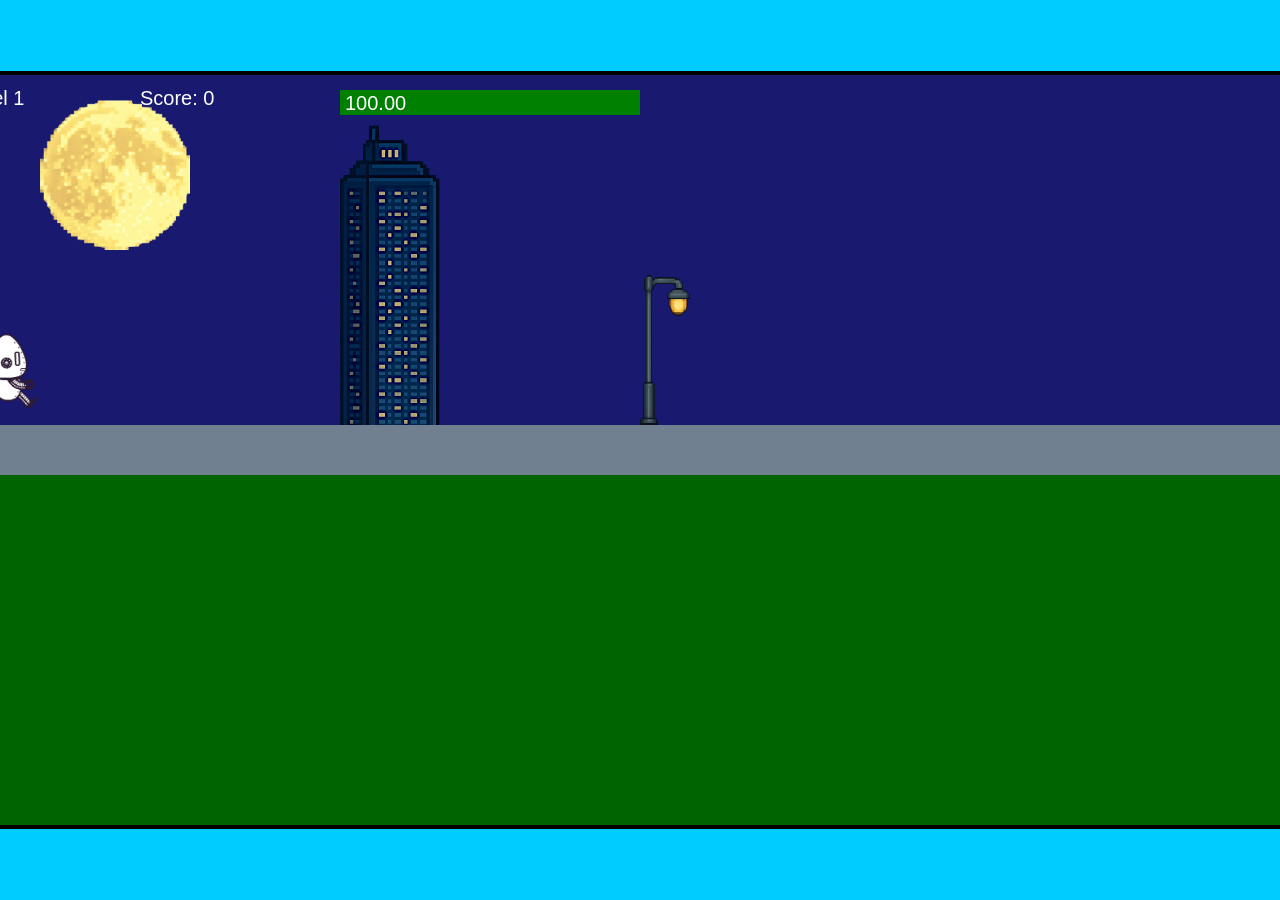
<file: fsd-projects/runtime/index.html>
<!DOCTYPE html>
<html lang="en">
  <head>
    <meta charset="UTF-8" />
    <meta name="viewport" content="width=device-width, initial-scale=1.0" />
    <title>Runtime Neo</title>
    <link rel="stylesheet" href="runtime.css" />
    <script src="https://code.jquery.com/jquery-3.1.0.js"></script>
    <script src="setup.js"></script>
    <script src="levels.js"></script>
    <script src="scenery.js"></script>
    <script src="student.js"></script>
    <script src="main.js"></script>
  </head>
  <body id="body">
    <canvas id="gameCanvas" width="1400" height="750"></canvas>
    <img id="player" src="images/halle.png" />
    <img id="projectile" src="images/projectile.png" />
    <img id="basicPlatform" src="images/interactable/basicPlatform.png" />
    <img id="spikes" src="images/interactable/spikes.png" />
    <img id="bug" src="images/interactable/bug.png" />
    <img id="healthUp" src="images/interactable/healthUp.png" />
    <img id="flag" src="images/interactable/flag.png" />
    <img id="moon" src="images/backgrounds/moon.png" />
    <img id="building" src="images/backgrounds/building.png" />
    <img id="lamp" src="images/backgrounds/lamp.png" />
  </body>
</html>
</file>
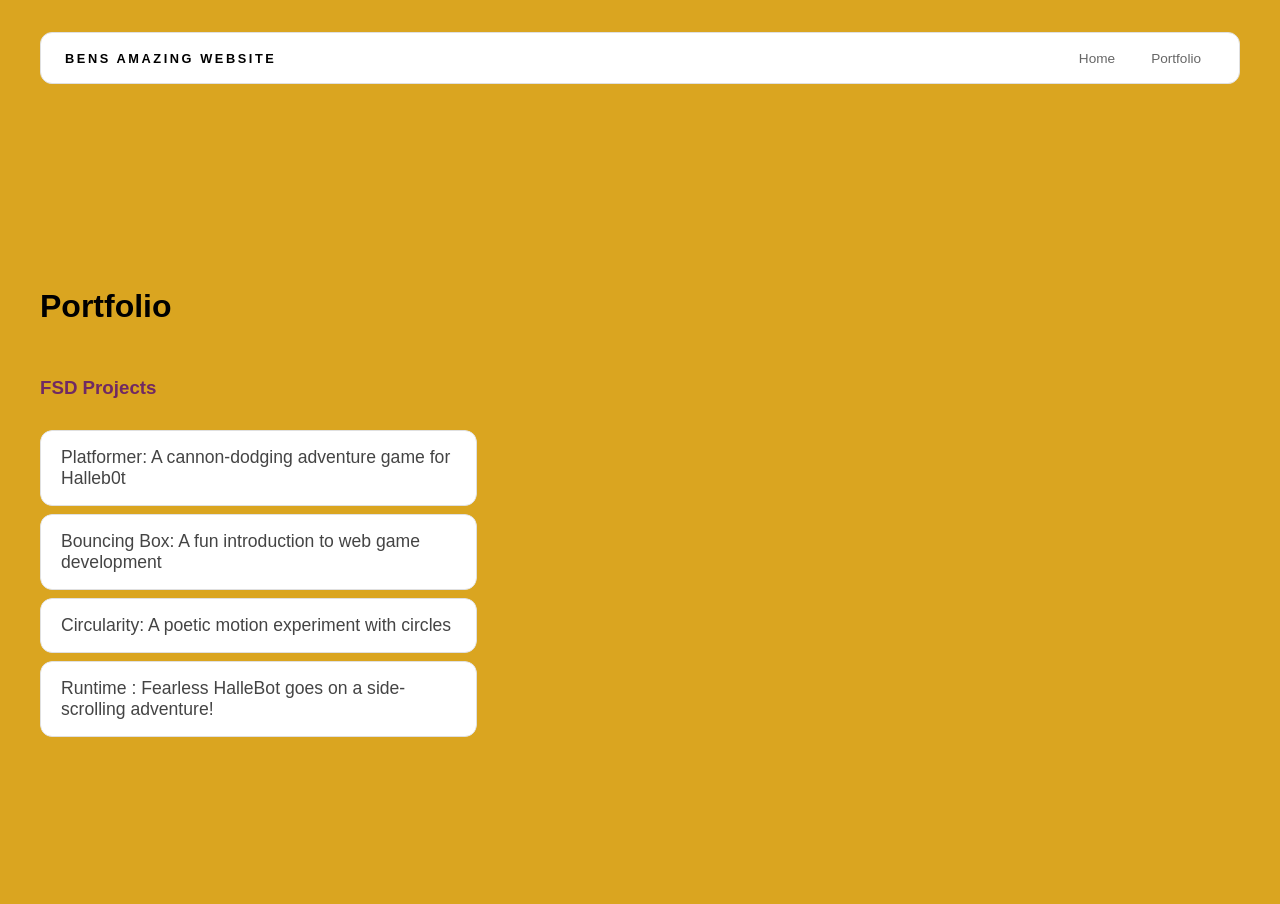
<file: portfolio.html>
<!DOCTYPE html>
<html>

<head>
  <title>Bens Website</title>
  <link rel="stylesheet" href="style.css" />
</head>

<body>
  <!-- All content goes here -->
  <div id="all-contents">
    <nav>
      <h1>Bens Amazing Website</h1>
      <ul id="nav-ul">
        <li class="nav-li">
          <a href="index.html">Home</a>
        </li>
        <li class="nav-li">
          <a href="portfolio.html">Portfolio</a>
        </li>

      </ul>

    </nav>

    <main>
      <div class="content">
        <h1>Portfolio</h1>
        <h3>FSD Projects</h3>
        <ul id="portfolio">
          <li>
            <a href="fsd-projects/platformer/">Platformer: A cannon-dodging adventure game for Halleb0t</a>
          </li>
          <li>
            <a href="fsd-projects/bouncing-box/">Bouncing Box: A fun introduction to web game development</a>
          </li>
          <li>
            <a href="fsd-projects/circularity/">Circularity: A poetic motion experiment with circles</a>
          </li>
          <li>
            <a href="projects/runtime/">Runtime : Fearless HalleBot goes on a side-scrolling adventure!</a>
          </li>

        </ul>

        <!-- ASD Projects will go here -->

      </div>
    </main>
  </div>
</body>

</html>
</file>
<file: fsd-projects/runtime/runtime.css>
/* runtime.css */
/* Styles for Runtime Neo auto-runner game */

img {
  display: none;
}

#gameCanvas {
  position: absolute;
  border: 4px solid #000;
  top: 50%;
  left: 50%;
  transform: translate(-50%, -50%);
}

body {
  margin: 0;
  background-color: #00ccff;
  font-family: Arial, sans-serif;
  text-align: center;
  overflow: hidden;
}
</file>
<file: style.css>
* {
    box-sizing: border-box;
}

body {
    margin: 0;
    background: #DAA520;
    color: #702963;
    font-family: "Helvetica Neue", Arial, sans-serif;
}

#all-contents {
    max-width: 1500px;
    min-height: 100vh;
    margin: 0 auto;
    padding: 32px 40px;
}

main {
    display: grid;
    grid-template-columns: minmax(220px, 1fr) minmax(420px, 1.6fr);
    align-items: center;
    min-height: calc(100vh - 160px);
    gap: clamp(32px, 5vw, 80px);
}

.sidebar {
    width: 100%;
}

.content {
    display: flex;
    flex-direction: column;
    align-items: flex-start;
    gap: 12px;
}

h2 {
    margin: 0;
    font-size: clamp(4rem, 10vw, 7rem);
    line-height: 0.9;
    font-weight: 900;
    letter-spacing: -0.04em;
    text-transform: uppercase;
    color: #702963;
}

.content > p {
    margin: 0;
    color: #702963;
    font-size: 0.9rem;
    text-transform: uppercase;
    letter-spacing: 0.15em;
    line-height: 1.4;
}

#interests {
    margin-top: 32px;
    width: 100%;
}

#interests h3 {
    margin: 0 0 12px;
    font-size: 0.75rem;
    font-weight: 700;
    text-transform: uppercase;
    letter-spacing: 0.2em;
    color: #702963;
}

#interests ul {
    list-style: none;
    margin: 0;
    padding: 0;
    display: flex;
    flex-wrap: wrap;
    gap: 8px;
}

#interests li {
    color: #555;
    font-size: 1rem;
    font-weight: 600;
    padding: 10px 20px;
    background: #fff;
    border: 1px solid #ddd;
    border-radius: 100px;
    transition: background 0.25s ease, color 0.25s ease, transform 0.25s ease;
    cursor: default;
}

#interests li:hover {
    background: #000;
    color: #fff;
    border-color: #000;
    transform: translateY(-2px);
}

.sidebar-img {
    width: 100%;
    max-width: 760px;
    aspect-ratio: 3 / 4;
    object-fit: cover;
    display: block;
    border-radius: 16px;
    filter: grayscale(100%);
    box-shadow: 0 8px 30px rgba(0, 0, 0, 0.12);
    transition: filter 0.4s ease, transform 0.4s ease, box-shadow 0.4s ease;
}

.sidebar-img:hover {
    filter: grayscale(0%);
    transform: translateY(-4px);
    box-shadow: 0 16px 40px rgba(0, 0, 0, 0.18);
}

nav {
    display: flex;
    justify-content: space-between;
    align-items: center;
    margin-bottom: 48px;
    padding: 16px 24px;
    background: #fff;
    border: 1px solid #e0e0e0;
    border-radius: 12px;
}

nav h1 {
    margin: 0;
    font-size: 0.8rem;
    font-weight: 700;
    text-transform: uppercase;
    letter-spacing: 0.2em;
    color: #000;
}

#nav-ul {
    list-style: none;
    display: flex;
    gap: 8px;
    margin: 0;
    padding: 0;
}

.nav-li a {
    color: #666;
    text-decoration: none;
    font-size: 0.85rem;
    font-weight: 500;
    padding: 6px 14px;
    border-radius: 8px;
    transition: background 0.25s ease, color 0.25s ease;
}

.nav-li a:hover {
    background: #000;
    color: #fff;
}
/* Portfolio styles */
.content h1 {
  color: black;
}

#portfolio {
  list-style: none;
  margin: 0;
  padding: 0;
  width: 100%;
  display: flex;
  flex-direction: column;
  gap: 8px;
}

#portfolio li {
  border-radius: 12px;
  overflow: hidden;
}

#portfolio a {
  display: flex;
  justify-content: space-between;
  align-items: center;
  text-decoration: none;
  color: #444;
  padding: 16px 20px;
  font-size: 1.1rem;
  font-weight: 500;
  background: #fff;
  border: 1px solid #e0e0e0;
  border-radius: 12px;
  transition: background 0.25s ease, color 0.25s ease, transform 0.25s ease;
}

#portfolio a:hover {
  background: #000;
  color: #fff;
  transform: translateX(4px);
}
/* responsive web design */
@media screen and (min-width: 120px) and (max-width: 1080px) {
  main {
    height: 100ch;
    zoom: 1.5;
    display: grid;
  }

  h1 {
    font-size: 44px;
  }

  h2 {
    font-size: 42px;
  }

  h3 {
    font-size: 36px;
  }

  #all-contents {
    height: 100ch;
    margin: none;
  }

  a {
    font-size: 42px;
  }

  .sidebar {
    margin-right: 0px;
    justify-content: center;
    align-items: center;
  }

  .sidebar-img {
    width: 100%;
  }

  p,
  li {
    font-size: 24px;
  }

  .content {
    align-content: center;
    justify-content: center;
  }
}
</file>
